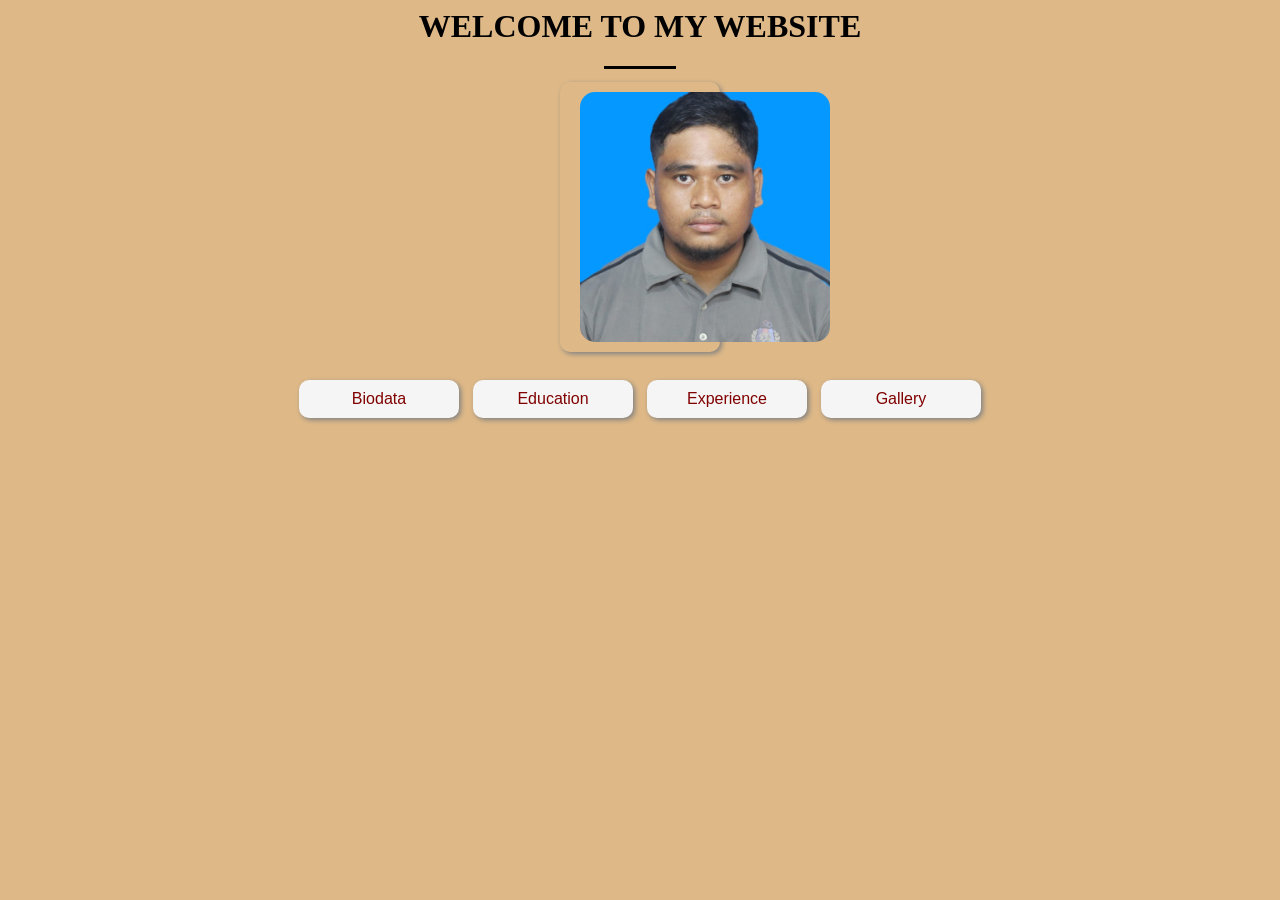
<file: index.html>
<html>
    <head>
        <title>My Biodata</title>
    <style>
        body{
            background-color:burlywood;
            text-align: center;
        }

        img{
            width: 250px;
            height: 250px;
            object-fit: cover;
            border-radius: 15px;
            display: block;
            margin: 0 auto; 
        }

    a{
        background: transparent;
        display: inline-block;
    }
    </style>
    </head>

    <link rel="stylesheet" href="style.css">
    
    <body>
        <h1>WELCOME TO MY WEBSITE</h1>

        <hr size="3" color="black" width="70">

    <a href="images2/asrul7.jpeg" style="text-decoration:none; background:none;">
    <img src="images2/asrul7.jpeg" alt="My Photo">
    </a>

    <br><br>

    <a href="biodata.html">Biodata</a>
    <a href="education.html">Education</a>
    <a href="experience.html">Experience</a>
    <a href="gallery.html">Gallery</a>
    </body>
</html>
</file>
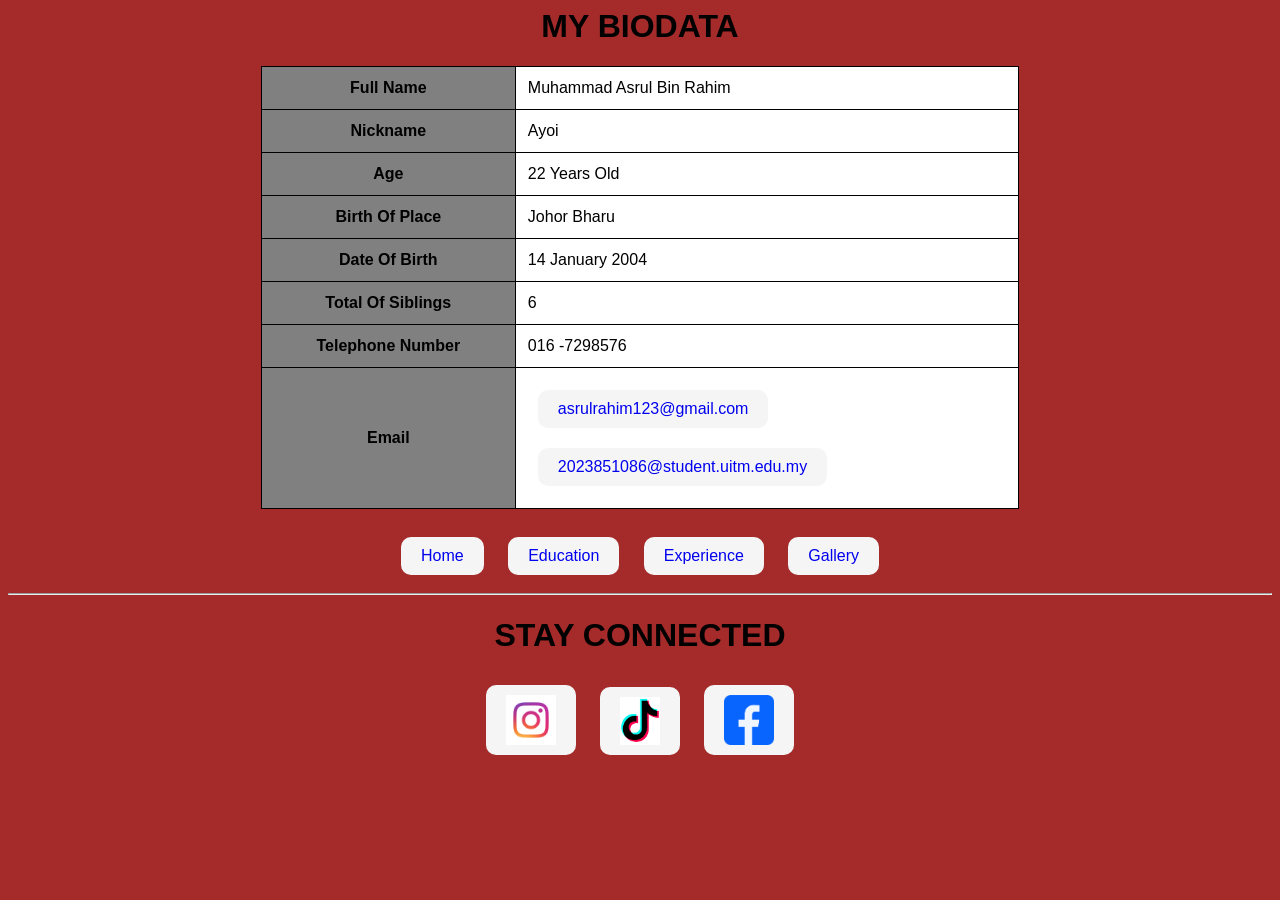
<file: biodata.html>
<html>
    <head>
        <title>Biodata</title>

        <style>
            body{
            background-color: brown;
            font-family: Arial, Helvetica, sans-serif;
            text-align: center;
        }

        table{
            margin: auto;
            border-collapse: collapse;
            width: 60%;
            background: white;
        }

        th,td{
            border: 1px solid black;
            padding: 12px;
        }

        th{
            background-color: gray;
        }

        a{
            display:inline-block;
            margin: 10px;
            padding: 10px 20px;
            background: whitesmoke;
            text-decoration: none;
            border-radius: 10px;
        }
        </style>
    </head>

    <body>

        <h1>MY BIODATA</h1>

        <table>

            <tr>
                <th>Full Name</th>
                <td>Muhammad Asrul Bin Rahim</td>
            </tr>

            <tr>
                <th>Nickname</th>
                <td>Ayoi</td>
            </tr>

            <tr>
                <th>Age</th>
                <td>22 Years Old</td>
            </tr>

            <tr>
                <th>Birth Of Place</th>
                <td>Johor Bharu</td>
            </tr>

            <tr>
                <th>Date Of Birth</th>
                <td>14 January 2004</td>
            </tr>

            <tr>
                <th>Total Of Siblings</th>
                <td>6</td>
            </tr>

            <tr>
                <th>Telephone Number</th>
                <td>016 -7298576</td>
            </tr>

            <tr>
                <th>Email</th>
                <td>
                    <a href="mailto:asrulrahim123@gmail.com">asrulrahim123@gmail.com</a><br>
                    <a href="mailto:2023851086@student.uitm.edu.my">2023851086@student.uitm.edu.my</a>
                </td>
            </tr>
        </table>

        <br>
        

        <a href="index.html">Home</a>
        <a href="education.html">Education</a>
        <a href="experience.html">Experience</a>
        <a href="gallery.html">Gallery</a>

        <hr>
        <h1 align="center">STAY CONNECTED</h1>

        <a href="https://www.instagram.com/asrulrahim123/" target="_blank">
            <img src="images2/logo ig .png" width="50">
        </a>

        <a href="https://www.tiktok.com/@tikus_kesepian?lang=en" target="_blank">
            <img src="images2/tiktok.png" width="40">
        </a>

        <a href="https://www.facebook.com/asrul.rahim.2025" target="_blank">
            <img src="images2/FB logo.png" width="50">
        </a>
    </body>
</html>
</file>
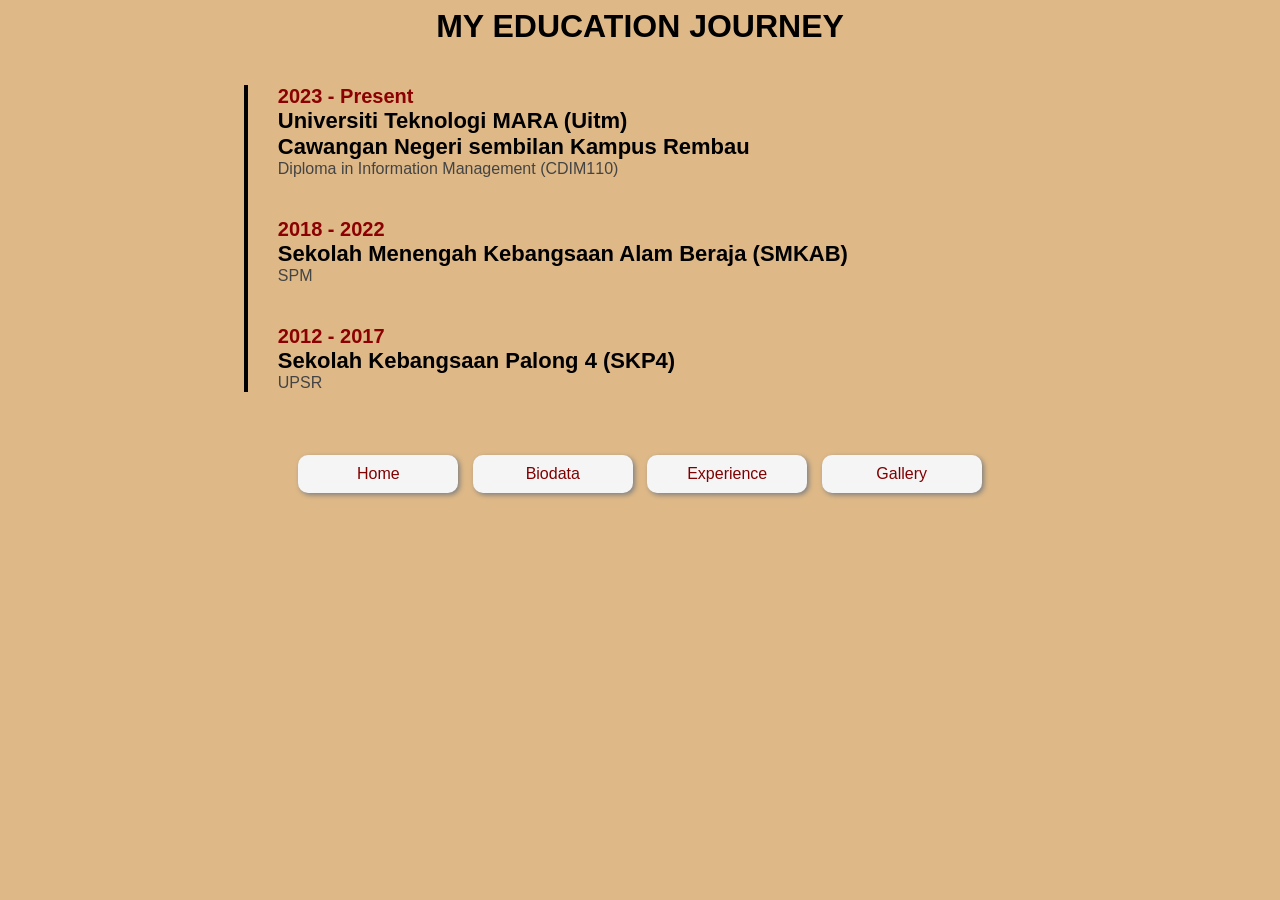
<file: education.html>
<html>
    <head>
        <title>Education</title>
        <style>
            Body{
                background-color:burlywood;
                font-family: Arial, Helvetica, sans-serif; 
            }

            h1{
                text-align: center;
            }

            .timeline{
                width:60%;
                margin:40px auto;
                border-left: 4px solid black;
                padding-left: 30px;
            }

            .item{
                margin-bottom: 40px;
                position:relative;
            }

            .item::before{
                content-visibility:"";
                width:18px;
                height:18px;
                background: brown;
                border-radius: 50%;
                position: absolute;
                left: -40px;
                top: 5px;

            }

            .year{
                font-weight: bold;
                color: darkred;
                font-size:20px;
            }

            .school{
                font-size: 22px;
                font-weight: bold;
            }

            .course{
                color:#444;
            }


        </style>

        <link rel="stylesheet" href="style.css">
    
    </head>

    <body>
        <h1>MY EDUCATION JOURNEY</h1>
        <div class="timeline">
        <div class="item">
        <div class="year">
        2023 - Present
        </div>

        <div class="school">
        Universiti Teknologi MARA (Uitm)
        <br>
        Cawangan Negeri sembilan Kampus Rembau

        </div>

        <div class="course">
        Diploma in Information Management (CDIM110)
        </div>

        </div>

        <div class="item">

        <div class="year">
        2018 - 2022
        </div>

        <div class="school">
        Sekolah Menengah Kebangsaan Alam Beraja (SMKAB)
        </div>

        <div class="course">
        SPM
        </div>

        </div>

        <div class="item">
        
        <div class="year">
        2012 - 2017
        </div>

        <div class="school">
        Sekolah Kebangsaan Palong 4 (SKP4)
        </div>

        <div class="course">
        UPSR
        </div>

        </div>

        <div class="item">
        
        <div class="year">
        
        </div>

        </div>

        </div>

        <br>

        <center>
        <a href="index.html">Home</a>
        <a href="biodata.html">Biodata</a>
        <a href="experience.html">Experience</a>
        <a href="gallery.html">Gallery</a>
        </center>

    </body>
</html>
</file>
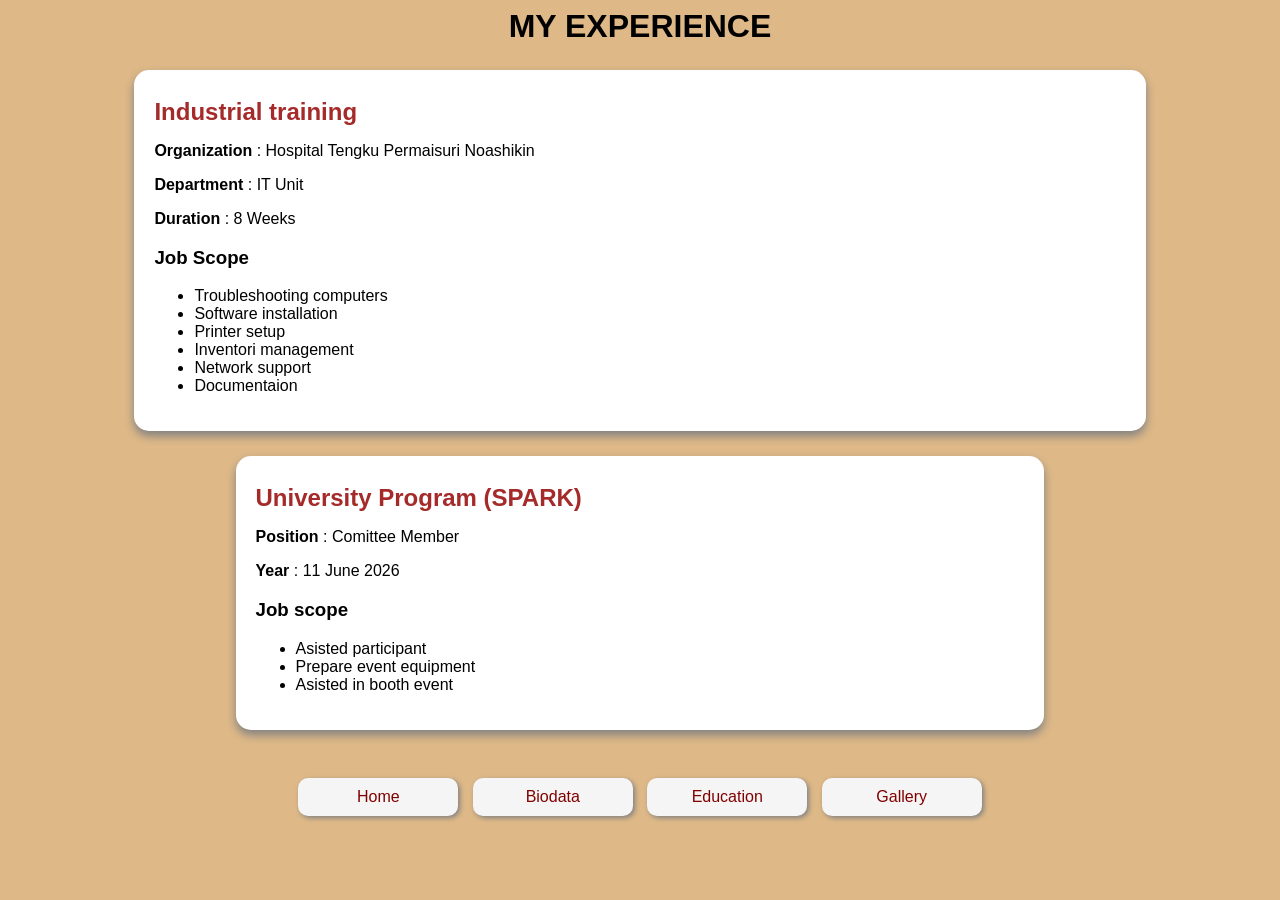
<file: experience.html>
<html>
    <head>
        <title> MY Experience </title>

        <link rel="stylesheet" href="style.css">

        <style>

            body{
                background-color: burlywood;
                font-family: Arial, Helvetica, sans-serif;
            }

            h1{
                text-align: center;
            }

            .container{
                width: 80%;
                margin:auto;
            }

            .card{
                background: white;
                border-radius: 15px;
                padding: 20px;
                margin: 25px 0;
                box-shadow: 0 5px 10px gray;
            }

            .card h2{
                color: brown;
                margin:8px 0;
            }

        </style>
    </head>

    <body>
        <h1>MY EXPERIENCE</h1>

        <div class="container">
            <div class="card">
                <h2> Industrial training</h2>
                <p><strong>Organization</strong> : Hospital Tengku Permaisuri Noashikin</p>
                <p><strong>Department</strong> : IT Unit</p>
                <p><strong>Duration</strong> : 8 Weeks</p>
                <h3>Job Scope</h3>

                <ul>
                    <li>Troubleshooting computers</li>
                    <li>Software installation</li>
                    <li>Printer setup</li>
                    <li>Inventori management</li>
                    <li>Network support</li>
                    <li>Documentaion</li>
                </ul>
        </div>

        <div class="container">
            <div class="card">
                <h2> University Program (SPARK) </h2>
                <p><strong>Position</strong> : Comittee Member</p>
                <p><strong>Year</strong> : 11 June 2026</p>
                <h3>Job scope</h3>

                <ul>
                    <li>Asisted participant</li>
                    <li>Prepare event equipment</li>
                    <li>Asisted in booth event</li>
                </ul>

        </div>

        <br>

        <center>
        <a href="index.html">Home</a>
        <a href="biodata.html">Biodata</a>
        <a href="education.html">Education</a>
        <a href="gallery.html">Gallery</a>
        </center>
    </body>
</html>
</file>
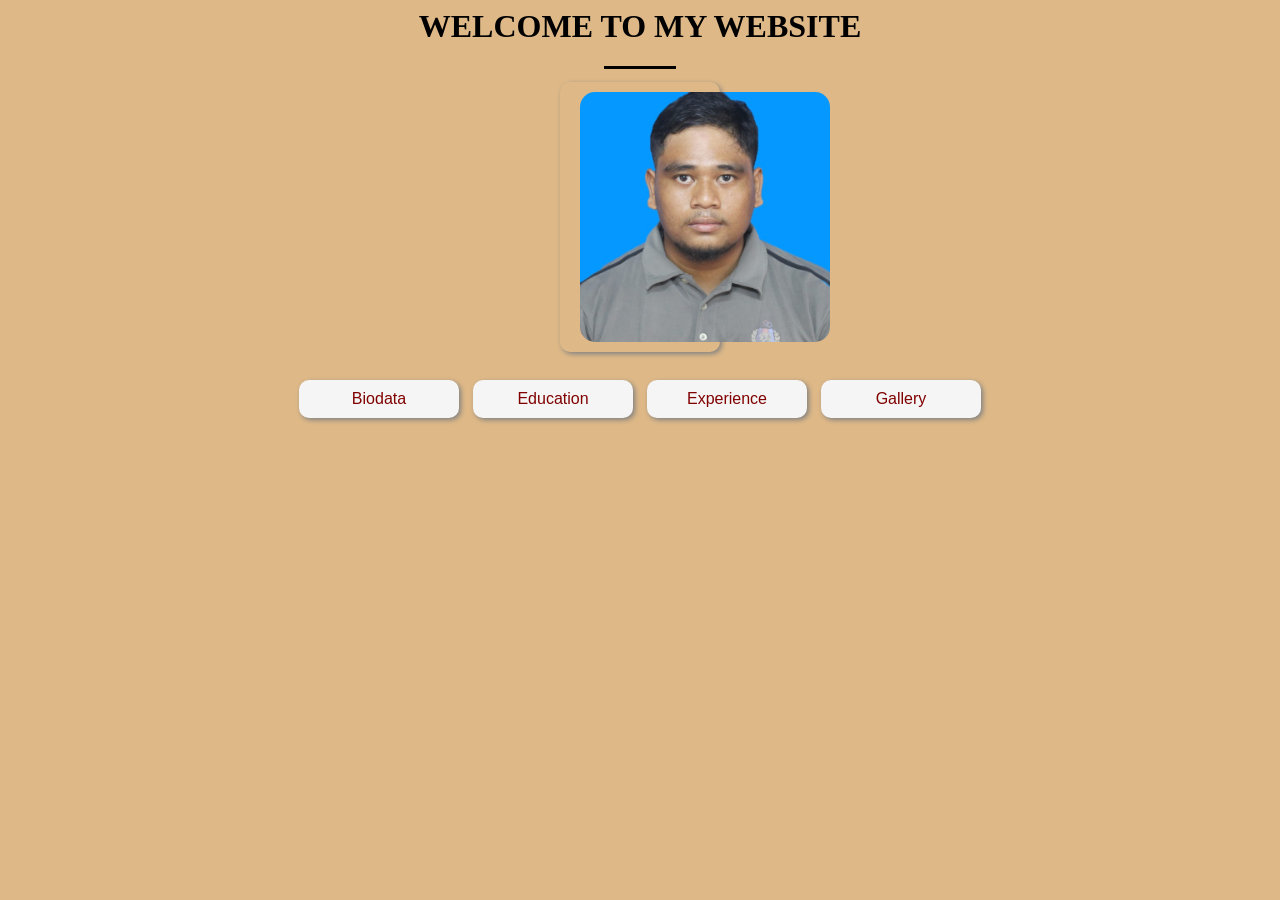
<file: indeks.html>
<html>
    <head>
        <title>My Biodata</title>
    <style>
        body{
            background-color:burlywood;
            text-align: center;
        }

        img{
            width: 250px;
            height: 250px;
            object-fit: cover;
            border-radius: 15px;
            display: block;
            margin: 0 auto; 
        }

    a{
        background: transparent;
        display: inline-block;
    }
    </style>
    </head>

    <link rel="stylesheet" href="style.css">
    
    <body>
        <h1>WELCOME TO MY WEBSITE</h1>

        <hr size="3" color="black" width="70">

    <a href="images2/asrul7.jpeg" style="text-decoration:none; background:none;">
    <img src="images2/asrul7.jpeg" alt="My Photo">
    </a>

    <br><br>

    <a href="biodata.html">Biodata</a>
    <a href="education.html">Education</a>
    <a href="experience.html">Experience</a>
    <a href="gallery.html">Gallery</a>
    </body>
</html>
</file>
<file: style.css>
body
    {background-color: burlywood;}

a:link
    {color: maroon;
    background-color: whitesmoke;
    text-decoration: none;
    text-align: center;
    font-family: Verdana, Geneva, Tahoma, sans-serif;
    
    display:inline-block;
    padding: 10px 20px;
    margin: 5px;
    border-radius: 10px;
    width: 120px;
    box-shadow: 2px 2px 5px gray;
    transition: 0.3s;
    }
    

a:visited
    {color: maroon;
    background-color: whitesmoke;
    text-decoration: none;
    text-align:center;
    font-family: Verdana, Geneva, Tahoma, sans-serif;

    display: inline-block;
    padding: 10px 20px;
    margin: 5px;
    border-radius: 10px;
    width: 120px;
    box-shadow: 2px 2px 5px gray;
    transition: 0.3s;
    }

 a:hover
    {color: teal;
    background-color: tan;
    text-decoration: underline;
    text-align: center;
    font-family: Cambria, Cochin, Georgia, Times, 'Times New Roman', serif;
    transform: scale(1.05);}

 a:active
    {color:indigo;
    background-color: thistle;
    text-decoration: overline;
    text-align: center;}
</file>
